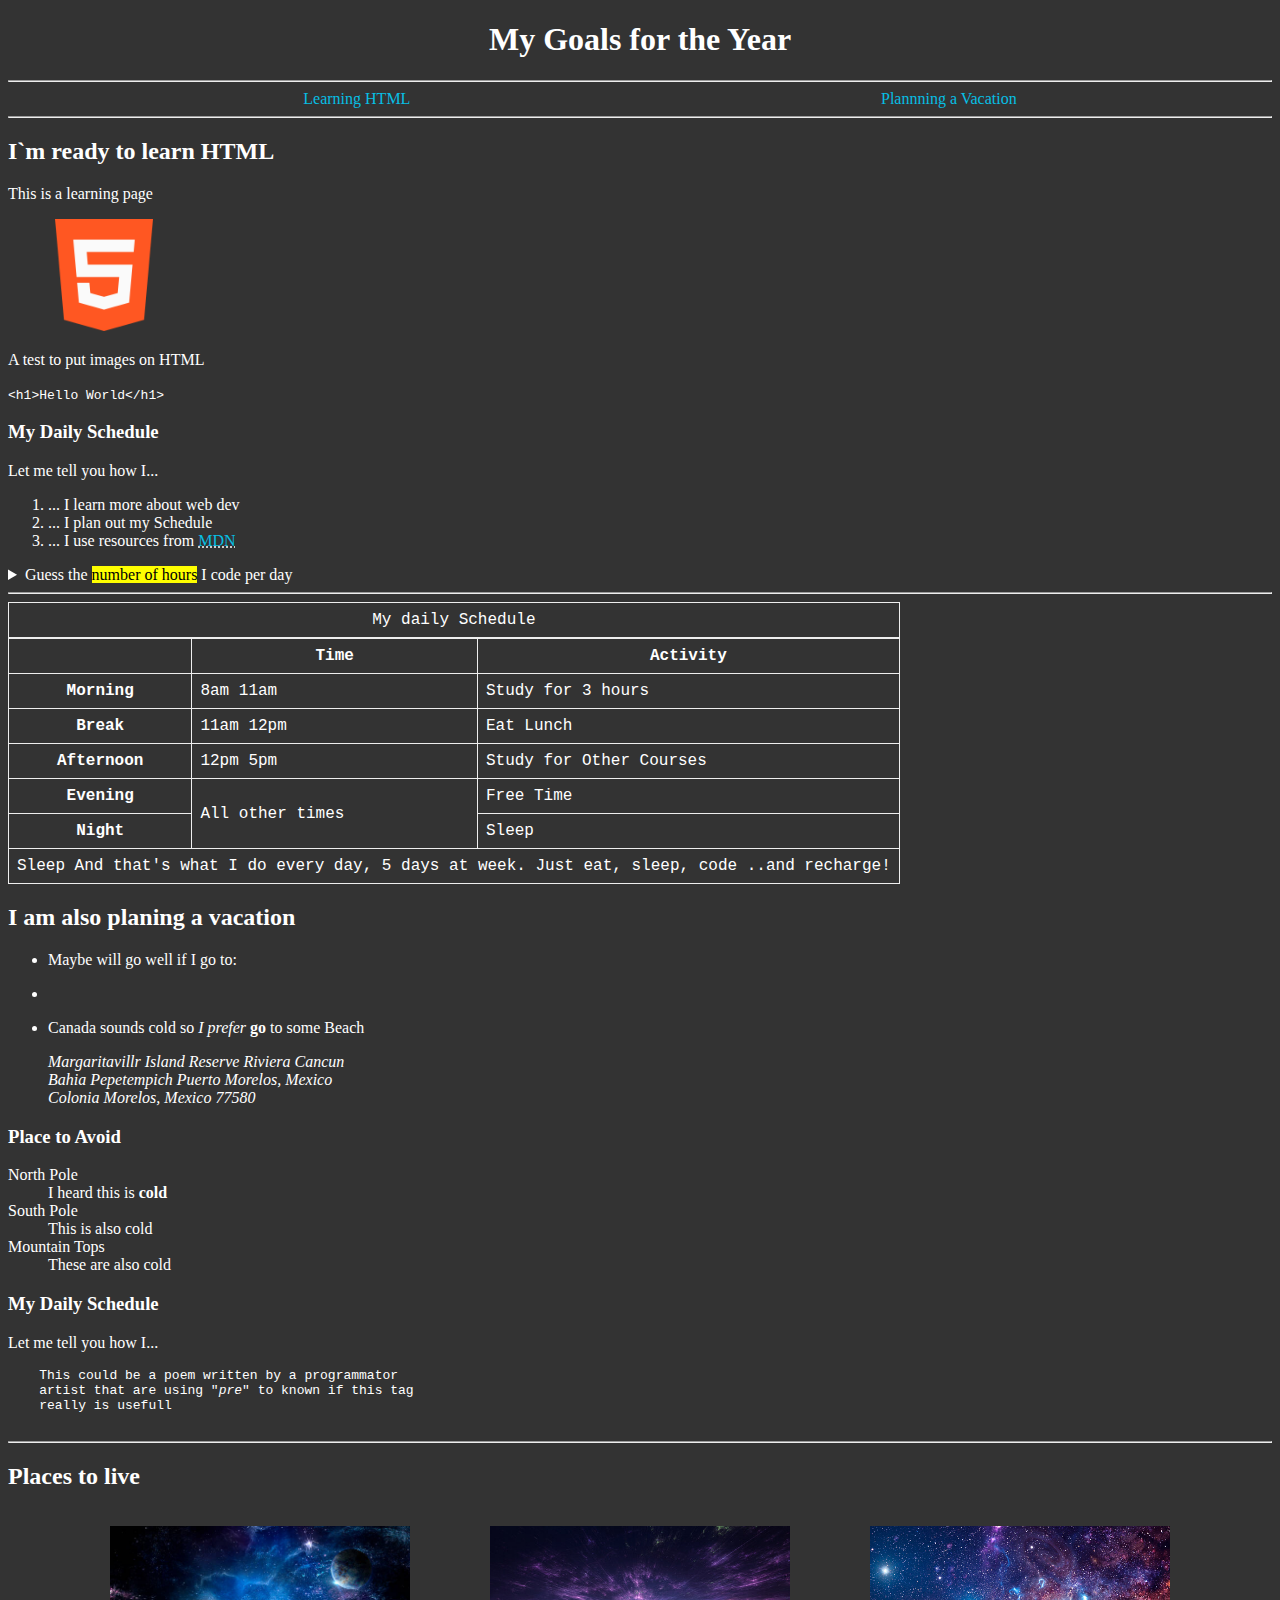
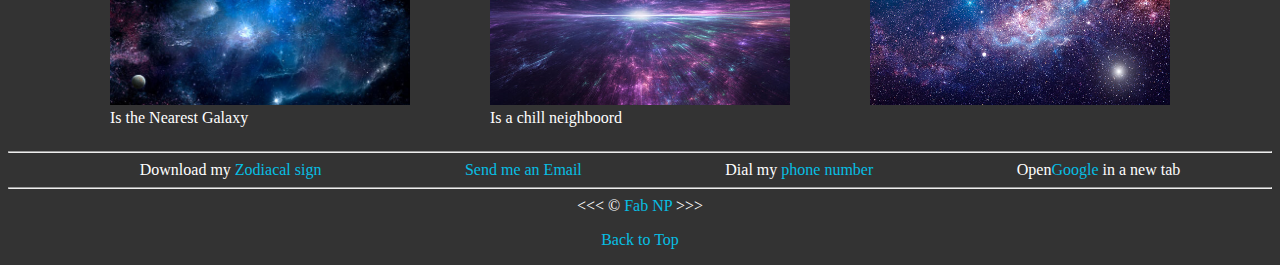
<file: Chapter 7/index.html>
<!DOCTYPE html>
<html lang="en">
    <head>
        <meta charset="UTF-8">
        <meta name="author" content="Fabian NP" >
        <meta name="description" content="This page contains all the things I am learning how to create as I learn HTML">
        <title>My First Web Page</title>
        <link rel="icon" href="./img/saggitarius.png">
        <link rel="stylesheet" href="main.css" type="text/css">
    </head>
    <body>
        <header>
            <h1>My Goals for the Year</h1>
            <hr>
            <nav class="list">
                <ul>
                    <li>
                        <a href="#html">Learning HTML</a>
                    </li>
                    <li>
                        <a href="#vacation">Plannning a Vacation</a>
                    </li>
                </ul>
            </nav>
        </header>
        <main>
            <hr>
            <article id="html">
                <h2>I`m ready to learn HTML</h2>
                <p>This is a learning page</p>

                <figure>
                    <img src="./img/ht5.png" alt="HTML5" title="HTML 5" loading="lazy" width="112" height="112">
                </figure>
                <figcaption>A test to put images on HTML</figcaption><p><code>&lt;h1&gt;Hello World&lt;/h1&gt;</code></p>
                <section>
                    <h3>My Daily Schedule</h3>
                    <p>Let me tell you how I...</p>
                    <ol>    
                        <li>... I learn more about web dev</li>
                        <li>... I plan out my Schedule</li>
                        <li>... I use resources from <abbr title="Mozilla Developer Network"><a href="https://developer.mozilla.org/es/">MDN</a></abbr></li> 
                    </ol>    
                    <aside>
                        <details><summary>Guess the <mark>number of hours</mark> I code per day </summary><p>I star at <time datetime="8:00">8 am </time>an I write code for <time datetime="PT3H">3 hours</time></p></details>
                    </aside>
                </section>
            </article>
            <table>
                <caption>My daily Schedule</caption>
                <thead>
                    <tr>
                        <th>&nbsp;</th>
                        <th scope="col">Time</th>
                        <th scope="col">Activity</th>
                    </tr>
                </thead>
                <tbody>
                    <tr>
                        <th  scope="row">Morning</th>
                        <td>
                            <time datetime="8:00">8am</time>
                            <time datetime="11:00">11am</time>
                        </td>
                        <td>Study for 3 hours</td>
                    </tr>
                    <tr>
                        <th scope="row">Break</th>
                        <td>
                            <time datetime="11:00">11am</time>
                            <time datetime="12:00">12pm</time>
                        </td>
                        <td>Eat Lunch</td>
                    </tr>
                    <hr>
                    <tr>
                        <th scope="row">Afternoon</th>
                        <td>
                            <time datetime="12:00">12pm</time>
                            <time datetime="17:00">5pm</time>
                        </td>
                        <td>Study for Other Courses</td>
                    </tr>
                    <tr>
                        <th scope="row">Evening</th>
                        <td rowspan="2">All other times</td>
                        <td >Free Time</td>
                    </tr>
                    <tr>
                        <th scope="row">Night</th>
                        <td>Sleep</td>
                    </tr>
                </tbody>
                <tfoot>
                    <tr>
                        <td colspan="3">Sleep And that's what I do every day, 5 days at week. Just eat, sleep, code ..and recharge!</td>
                    </tr>
                </tfoot>
            </table>      
            <article id="vacation">
                <section>
                    <h2>I am also planing a vacation</h2>
                    <ul>
                        <li><p>Maybe will go well if I go to:</p><li>
                        <li>
                            <p>Canada sounds cold so <em>I prefer </em> <strong>go</strong> to some Beach</p>
                            <address>
                                Margaritavillr Island Reserve Riviera 
                                Cancun <br>
                                Bahia Pepetempich Puerto Morelos,
                                Mexico <br>
                                Colonia Morelos, Mexico 77580
                            </address>
                        </li>
                    </ul>
                </section>
                
                <section>
                    <!-- TODO: Add more places to go -->
                    <h3>Place to Avoid</h3>
                    <dl>
                        <dt>North Pole</dt>
                        <dd>I heard this is <strong>cold</strong></dd>
                        <dt>South Pole</dt>
                        <dd>This is also cold</dd>
                        <dt>Mountain Tops</dt>
                        <dd>These are also cold</dd>
                    </dl>
                </section>
            </article>
            
            <h3>My Daily Schedule</h3>
            <p>Let me tell you how I...</p>

            <pre>
    This could be a poem written by a programmator 
    artist that are using "<i>pre</i>" to known if this tag 
    really is usefull
            </pre>
        </main>
        <hr>
        <h2>Places to live</h2>
        <div class="images">
            <figure><img src="./img/f1.jpg" alt="Universe" title="Universe" width="300" height="179" loading="lazy" ><figcaption>Is the Nearest Galaxy</figcaption></figure>
            <figure><img src="./img/f2.jpg" alt="Universe" title="Universe" width="300" height="179" loading="lazy"><figcaption>Is a chill neighboord</figcaption></figure>
            <figure><img src="./img/f3.jpg" alt="Universe" title="Universe" width="300" height="179" loading="lazy"></figure>
        </div>
        <footer>


            <hr>
            <div class="list">
                <ul >
                    <li>Download my <a href="./img/saggitarius.png" download>Zodiacal sign</a></li>
                    <li><a href="mailto:fabian.nava.pereda@gmail.com ">Send me an Email</a></li>
                    <li>Dial my <a href="tel:5635698396">phone number</a></li>
                    <li>Open<a href="https://www.google.com/" target="_blank">Google</a> in a new tab</li>
                </ul>
            </div>
            <hr>
            <div style="text-align: center;">
                &lt;&lt;&lt; &copy; <a href="./about.html" >Fab NP</a>  &gt;&gt;&gt;
                <p> <a href="#">Back to Top</a></p>
            </div>
        </footer>
    
    </body>
</html>
</file>
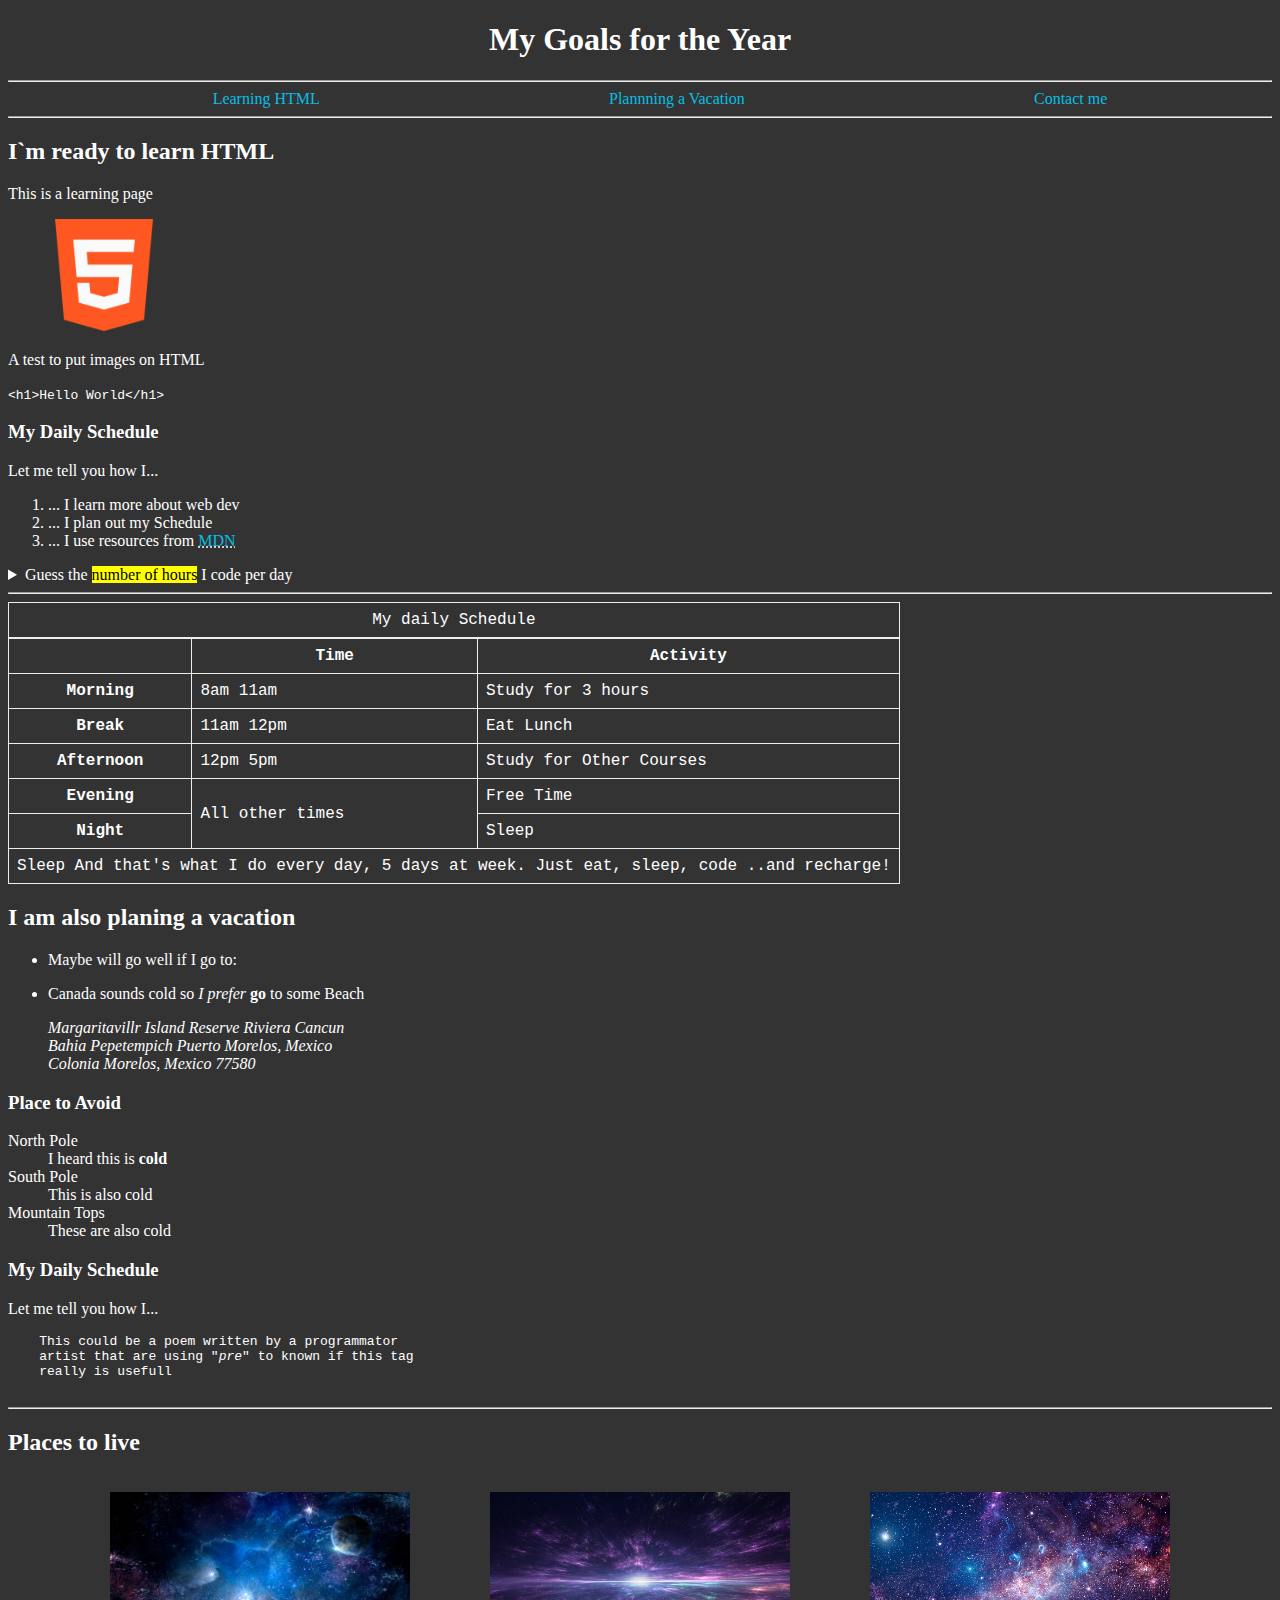
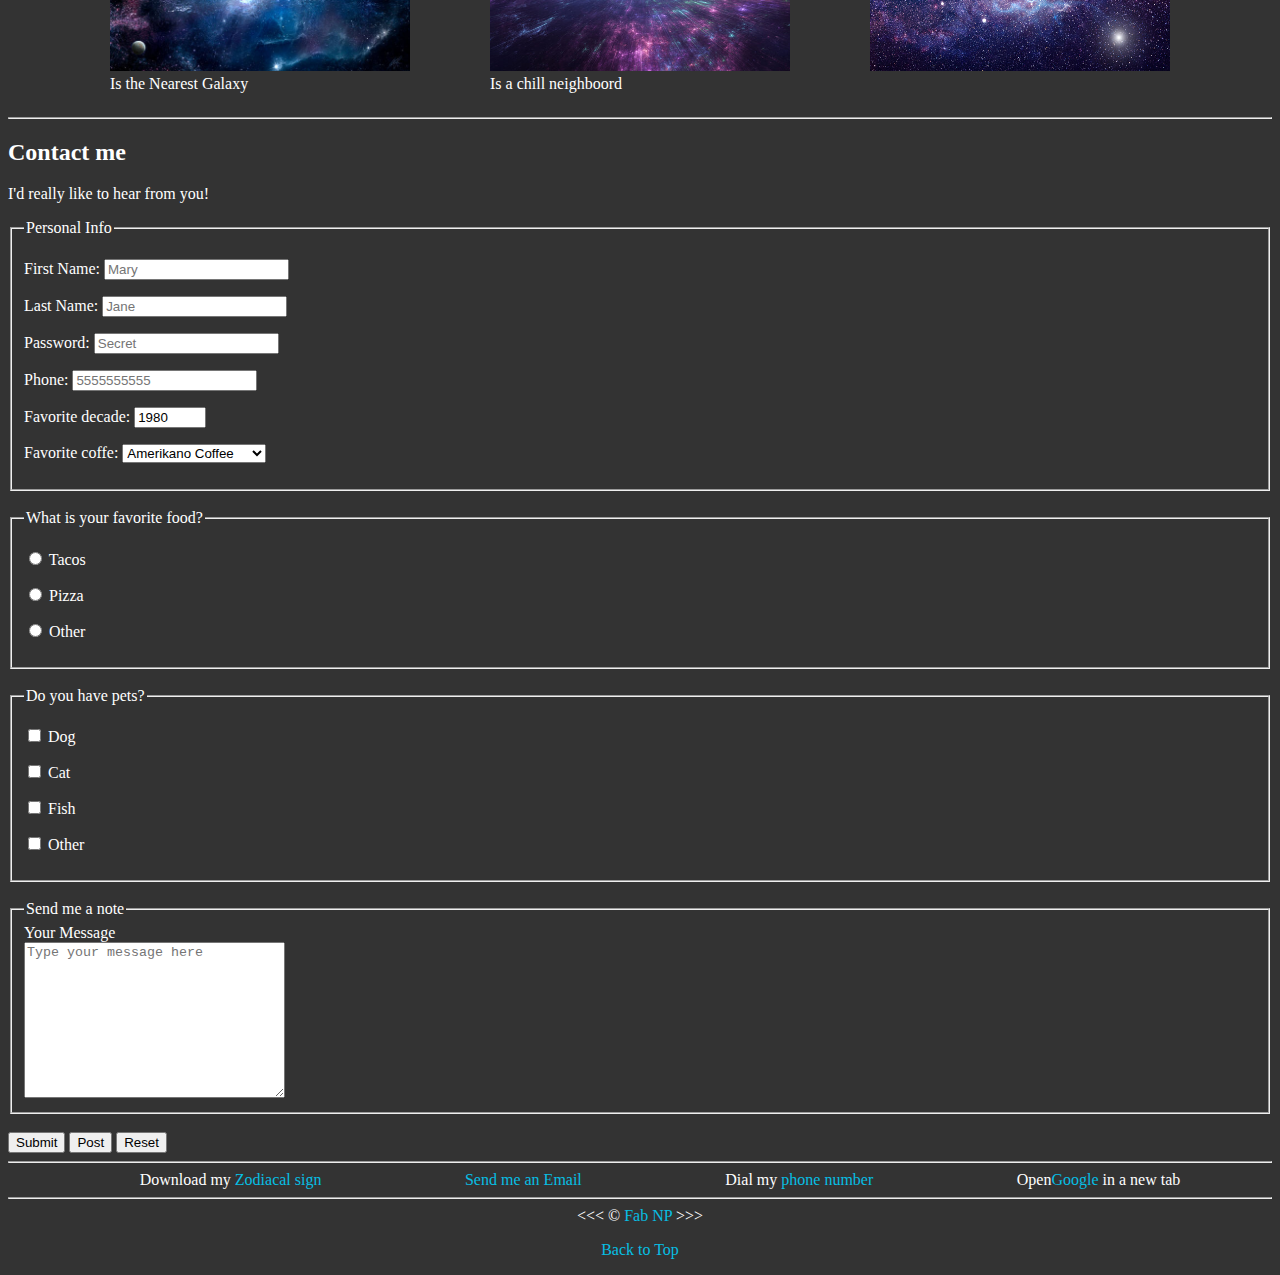
<file: Chapter 8/index.html>
<!DOCTYPE html>
<html lang="en">
    <head>
        <meta charset="UTF-8">
        <meta name="author" content="Fabian NP" >
        <meta name="description" content="This page contains all the things I am learning how to create as I learn HTML">
        <title>My First Web Page</title>
        <link rel="icon" href="./img/saggitarius.png">
        <link rel="stylesheet" href="main.css" type="text/css">
    </head>
    <body>
        <header>
            <h1>My Goals for the Year</h1>
            <hr>
            <nav class="list">
                <ul>
                    <li>
                        <a href="#html">Learning HTML</a>
                    </li>
                    <li>
                        <a href="#vacation">Plannning a Vacation</a>
                    </li>
                    <li>
                        <a href="#contact">Contact me</a>
                    </li>
                </ul>
            </nav>
        </header>
        <main>
            <hr>
            <article id="html">
                <h2>I`m ready to learn HTML</h2>
                <p>This is a learning page</p>

                <figure>
                    <img src="./img/ht5.png" alt="HTML5" title="HTML 5" loading="lazy" width="112" height="112">
                </figure>
                <figcaption>A test to put images on HTML</figcaption><p><code>&lt;h1&gt;Hello World&lt;/h1&gt;</code></p>
                <section>
                    <h3>My Daily Schedule</h3>
                    <p>Let me tell you how I...</p>
                    <ol>    
                        <li>... I learn more about web dev</li>
                        <li>... I plan out my Schedule</li>
                        <li>... I use resources from <abbr title="Mozilla Developer Network"><a href="https://developer.mozilla.org/es/">MDN</a></abbr></li> 
                    </ol>    
                    <aside>
                        <details><summary>Guess the <mark>number of hours</mark> I code per day </summary><p>I star at <time datetime="8:00">8 am </time>an I write code for <time datetime="PT3H">3 hours</time></p></details>
                    </aside>
                </section>
            </article>
            <table>
                <caption>My daily Schedule</caption>
                <thead>
                    <tr>
                        <th>&nbsp;</th>
                        <th scope="col">Time</th>
                        <th scope="col">Activity</th>
                    </tr>
                </thead>
                <tbody>
                    <tr>
                        <th  scope="row">Morning</th>
                        <td>
                            <time datetime="8:00">8am</time>
                            <time datetime="11:00">11am</time>
                        </td>
                        <td>Study for 3 hours</td>
                    </tr>
                    <tr>
                        <th scope="row">Break</th>
                        <td>
                            <time datetime="11:00">11am</time>
                            <time datetime="12:00">12pm</time>
                        </td>
                        <td>Eat Lunch</td>
                    </tr>
                    <hr>
                    <tr>
                        <th scope="row">Afternoon</th>
                        <td>
                            <time datetime="12:00">12pm</time>
                            <time datetime="17:00">5pm</time>
                        </td>
                        <td>Study for Other Courses</td>
                    </tr>
                    <tr>
                        <th scope="row">Evening</th>
                        <td rowspan="2">All other times</td>
                        <td >Free Time</td>
                    </tr>
                    <tr>
                        <th scope="row">Night</th>
                        <td>Sleep</td>
                    </tr>
                </tbody>
                <tfoot>
                    <tr>
                        <td colspan="3">Sleep And that's what I do every day, 5 days at week. Just eat, sleep, code ..and recharge!</td>
                    </tr>
                </tfoot>
            </table>      
            <article id="vacation">
                <section>
                    <h2>I am also planing a vacation</h2>
                    <ul>
                        <li>
                            <p>Maybe will go well if I go to:</p>
                        </li>
                        <li>
                            <p>Canada sounds cold so <em>I prefer </em> <strong>go</strong> to some Beach</p>
                            <address>
                                Margaritavillr Island Reserve Riviera 
                                Cancun <br>
                                Bahia Pepetempich Puerto Morelos,
                                Mexico <br>
                                Colonia Morelos, Mexico 77580
                            </address>
                        </li>
                    </ul>
                </section>
                
                <section>
                    <!-- TODO: Add more places to go -->
                    <h3>Place to Avoid</h3>
                    <dl>
                        <dt>North Pole</dt>
                        <dd>I heard this is <strong>cold</strong></dd>
                        <dt>South Pole</dt>
                        <dd>This is also cold</dd>
                        <dt>Mountain Tops</dt>
                        <dd>These are also cold</dd>
                    </dl>
                </section>
            </article>
            
            <h3>My Daily Schedule</h3>
            <p>Let me tell you how I...</p>

            <pre>
    This could be a poem written by a programmator 
    artist that are using "<i>pre</i>" to known if this tag 
    really is usefull
            </pre>
        </main>
        <hr>
        <h2>Places to live</h2>
        <div class="images">
            <figure><img src="./img/f1.jpg" alt="Universe" title="Universe" width="300" height="179" loading="lazy" ><figcaption>Is the Nearest Galaxy</figcaption></figure>
            <figure><img src="./img/f2.jpg" alt="Universe" title="Universe" width="300" height="179" loading="lazy"><figcaption>Is a chill neighboord</figcaption></figure>
            <figure><img src="./img/f3.jpg" alt="Universe" title="Universe" width="300" height="179" loading="lazy"></figure>
        </div>
        <hr>
            <article id="contact">
                <h2>Contact me</h2>
                <p>I'd really like to hear from you!</p>

                <form action="https://httobin.org/get" method="get">
                    <fieldset>
                        <legend>Personal Info</legend>
                        <p>
                            <label for="firstName"> First Name:
                                <input type="text" name="firstName" id="firstName" placeholder="Mary" autocomplete="on" required >
                            </label>
                        </p>
                        <p>
                            <label for="lastName"> Last Name:
                                <input type="text" name="lastName" id="lastName" placeholder="Jane" autocomplete="on" required >
                            </label>
                        </p>
                        <p> 
                            <label for="password">Password:
                                <input type="password" name="password" id="password" placeholder="Secret" autocomplete="on" required >
                            </label>
                        </p>
                        <p> 
                            <label for="phone">Phone:
                                <input type="tel" name="phone" id="phone" placeholder="5555555555" autocomplete="on" pattern="[0-9]{3}[0-9]{3}[0-9]{4}" required >
                            </label>
                        </p>
                        <p> 
                            <label for="decade">Favorite decade:
                                <input type="number" name="decade" id="decade" min="1950" max="2020" step="10" value="1980">
                            </label> 
                        </p>
                        <p>
                            <label for="coffee">Favorite coffe:
                            </label>
                            <select name="coffee" id="coffee" >
                                <optgroup label="Coffees">
                                    <option value="regular coffee">
                                        Regular Coffee
                                    </option>
                                    <option value="iced coffee">
                                        Iced Coffee
                                    </option>
                                    <option value="late coffee">
                                        Late Coffee
                                    </option>
                                </optgroup>
                                <optgroup label="Espresso Drinks">
                                    <option value="cappuccino">
                                        Capuccino Coffee
                                    </option>
                                    <option value="cortado coffee"> 
                                        Cortado Coffee
                                    </option>
                                    <option value="amerikano coffee" selected>
                                        Amerikano Coffee
                                    </option>
                                </optgroup>
                                <option value="other">Other</option>
                            </select>
                        </p> 
                    <!--Shift Alt A   <p>
                            <label for="coffee">Favorite Coffee:</label>
                            <input type="text" name="coffee" id="coffee" list="coffee-list">
                            <datalist id="coffee-list">
                                <option value="coffe"></option>
                                <option value="latte"></option>
                                <option value="espresso"></option>
                                <option value="cortado"></option>
                                <option value="americano"></option>
                                <option value="other"></option>
                            </datalist>
                        </p> -->
                    </fieldset>
                    <br>
                    <fieldset>
                        <legend>What is your favorite food?</legend>
                        <p>
                            <input type="radio" name="food" id="tacos" value="tacos">
                            <label for="tacos">Tacos</label>
                        </p>
                        <p>
                            <input type="radio" name="food" id="pizza" value="pizza">
                            <label for="pizza">Pizza</label>
                        </p>
                        <p>
                            <input type="radio" name="food" id="other" value="other">
                            <label for="other">Other</label>
                        </p>
                    </fieldset>
                    <br>
                    <fieldset>
                        <legend>Do you have pets?</legend>
                        <p>
                            <input type="checkbox" name="pets" id="dog" value="dog">
                            <label for="dog">Dog</label>
                        </p>
                        <p>
                            <input type="checkbox" name="pets" id="cat" value="cat">
                            <label for="cat">Cat</label>
                        </p>
                        <p>
                            <input type="checkbox" name="pets" id="fish" value="fish">
                            <label for="fish">Fish</label>
                        </p>
                        <p>
                            <input type="checkbox" name="pets" id="otherPet" value="otherPet">
                            <label for="otherPet">Other</label>
                        </p> 
                    </fieldset>
                    <br>
                    <fieldset>
                        <legend>Send me a note</legend>
                        <label for="message">Your Message</label>
                        <br>
                        <textarea name="message" id="message" cols="30" rows="10" placeholder="Type your message here"></textarea>
                    </fieldset>
                    <br>
                    <button type="submit">Submit</button>
                    <button type="submit" formaction="https://httpsbin.org/post" formmethod="post">Post</button>
                    <button type="reset">Reset</button>
                </form>
            </article>

        <footer>
            <hr>
            <div class="list">
                <ul >
                    <li>Download my <a href="./img/saggitarius.png" download>Zodiacal sign</a></li>
                    <li><a href="mailto:fabian.nava.pereda@gmail.com ">Send me an Email</a></li>
                    <li>Dial my <a href="tel:5635698396">phone number</a></li>
                    <li>Open<a href="https://www.google.com/" target="_blank">Google</a> in a new tab</li>
                </ul>
            </div>
            <hr>
            <div style="text-align: center;">
                &lt;&lt;&lt; &copy; <a href="./about.html" >Fab NP</a>  &gt;&gt;&gt;
                <p> <a href="#">Back to Top</a></p>
            </div>
        </footer>
    
    </body>
</html>
</file>
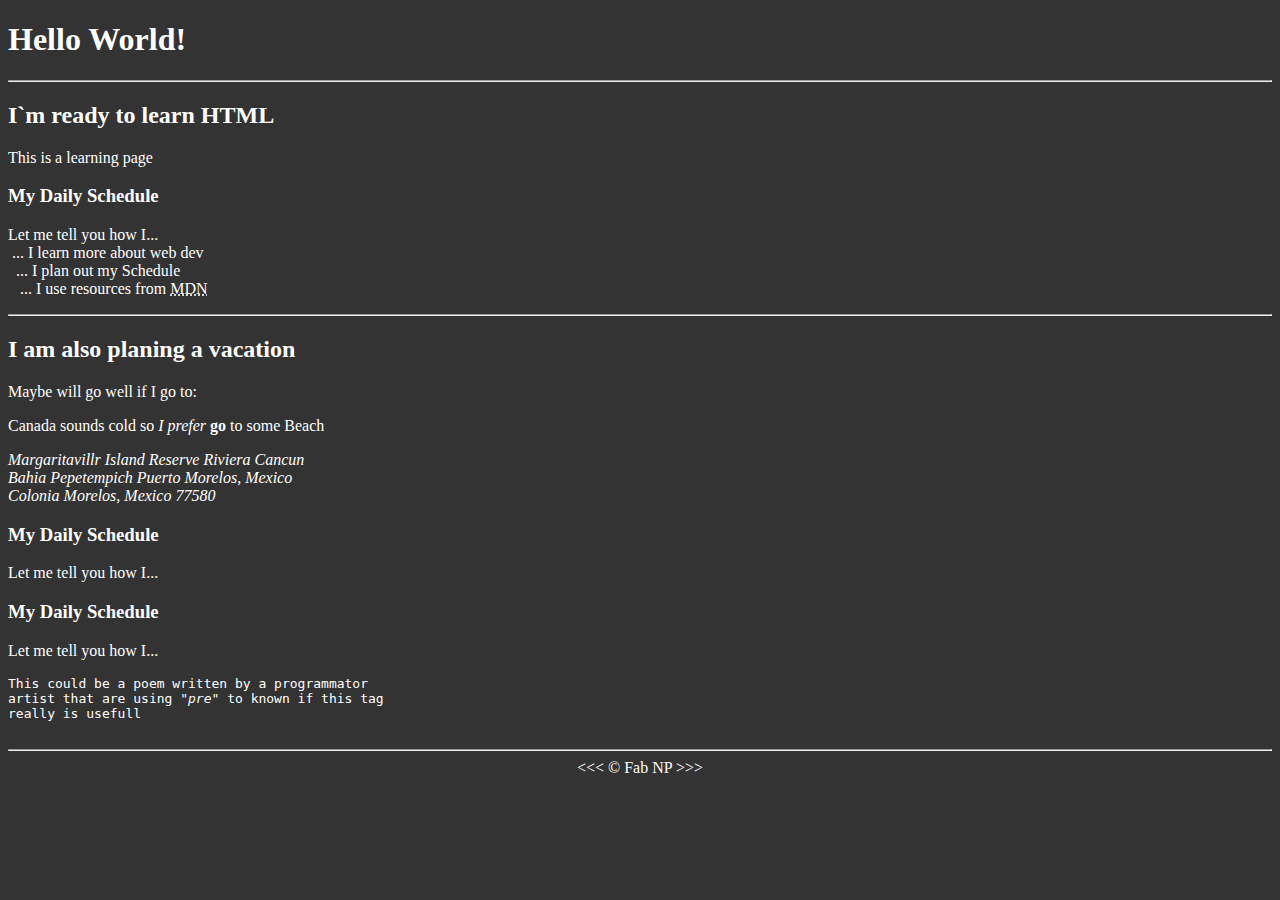
<file: Chapter-2/index.html>
<!DOCTYPE html>
<html lang="en">
    <head>
        <meta charset="UTF-8">
        <meta name="author" content="Fabian NP" >
        <meta name="description" content="This page contains all the things I am learning how to create as I learn HTML">
        <title>My First Web Page</title>
        <link rel="icon" href="./">
        <link rel="stylesheet" href="main.css" type="text/css">
    </head>
    <body>
        <h1>Hello World!</h1>

        <hr>

        <h2>I`m ready to learn HTML</h2>
        <p>This is a learning page</p>

        <h3>My Daily Schedule</h3>
        <p>Let me tell you how I...
            <br>&nbsp;... I learn more about web dev
            <br>&nbsp;&nbsp;... I plan out my Schedule
            <br>&nbsp;&nbsp;&nbsp;... I use resources from <abbr title="Mozilla Developer Network">MDN</abbr>
        </p>

        <hr> 

        <h2>I am also planing a vacation</h2>
        <p>Maybe will go well if I go to:</p>
        <p>Canada sounds cold so <em>I prefer </em> <strong>go</strong> to some Beach</p>
        <address>
            Margaritavillr Island Reserve Riviera 
            Cancun <br>
            Bahia Pepetempich Puerto Morelos,
            Mexico <br>
            Colonia Morelos, Mexico 77580
        </address>

        
        <!-- TODO: Add more places to go -->
        <h3>My Daily Schedule</h3>
        <p>Let me tell you how I...</p>
        
        <h3>My Daily Schedule</h3>
        <p>Let me tell you how I...</p>

        <pre>
This could be a poem written by a programmator 
artist that are using "<i>pre</i>" to known if this tag 
really is usefull
                    </pre>

        <hr>
<div style="text-align: center;">
    &lt;&lt;&lt; &copy; Fab NP &gt;&gt;&gt;
</div>
    
    </body>
</html>
</file>
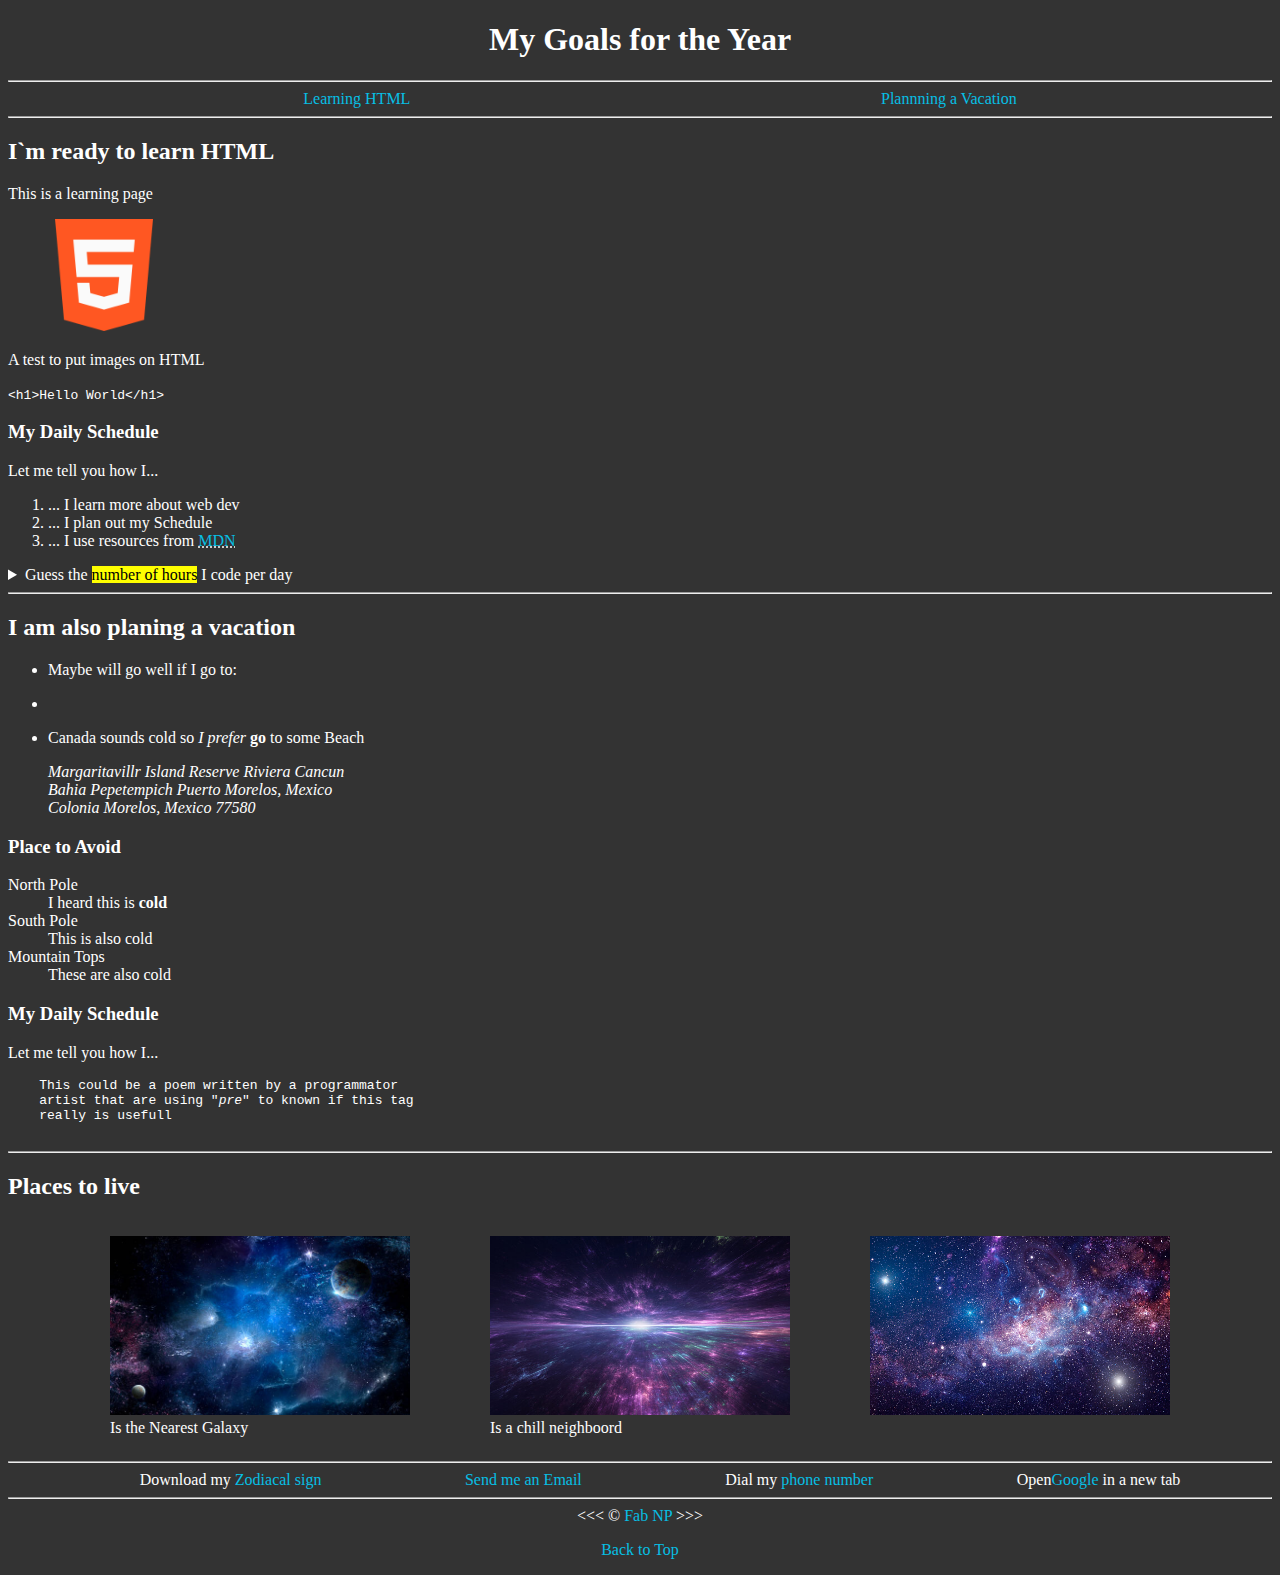
<file: Chapter-4/index.html>
<!DOCTYPE html>
<html lang="en">
    <head>
        <meta charset="UTF-8">
        <meta name="author" content="Fabian NP" >
        <meta name="description" content="This page contains all the things I am learning how to create as I learn HTML">
        <title>My First Web Page</title>
        <link rel="icon" href="./img/saggitarius.png">
        <link rel="stylesheet" href="main.css" type="text/css">
    </head>
    <body>
        <header>
            <h1>My Goals for the Year</h1>
            <hr>
            <nav class="list">
                <ul>
                    <li>
                        <a href="#html">Learning HTML</a>
                    </li>
                    <li>
                        <a href="#vacation">Plannning a Vacation</a>
                    </li>
                </ul>
            </nav>
        </header>
        <main>
            <hr>
            <article id="html">
                <h2>I`m ready to learn HTML</h2>
                <p>This is a learning page</p>

                <figure>
                    <img src="./img/ht5.png" alt="HTML5" title="HTML 5" loading="lazy" width="112" height="112">
                </figure>
                <figcaption>A test to put images on HTML</figcaption><p><code>&lt;h1&gt;Hello World&lt;/h1&gt;</code></p>
                <section>
                    <h3>My Daily Schedule</h3>
                    <p>Let me tell you how I...</p>
                    <ol>    
                        <li>... I learn more about web dev</li>
                        <li>... I plan out my Schedule</li>
                        <li>... I use resources from <abbr title="Mozilla Developer Network"><a href="https://developer.mozilla.org/es/">MDN</a></abbr></li> 
                    </ol>    
                    <aside>
                        <details><summary>Guess the <mark>number of hours</mark> I code per day </summary><p>I star at <time datetime="8:00">8 am </time>an I write code for <time datetime="PT3H">3 hours</time></p></details>
                    </aside>
                </section>
            </article>
            
            <hr> 
            <article id="vacation">
                <section>
                    <h2>I am also planing a vacation</h2>
                    <ul>
                        <li><p>Maybe will go well if I go to:</p><li>
                        <li>
                            <p>Canada sounds cold so <em>I prefer </em> <strong>go</strong> to some Beach</p>
                            <address>
                                Margaritavillr Island Reserve Riviera 
                                Cancun <br>
                                Bahia Pepetempich Puerto Morelos,
                                Mexico <br>
                                Colonia Morelos, Mexico 77580
                            </address>
                        </li>
                    </ul>
                </section>
                
                <section>
                    <!-- TODO: Add more places to go -->
                    <h3>Place to Avoid</h3>
                    <dl>
                        <dt>North Pole</dt>
                        <dd>I heard this is <strong>cold</strong></dd>
                        <dt>South Pole</dt>
                        <dd>This is also cold</dd>
                        <dt>Mountain Tops</dt>
                        <dd>These are also cold</dd>
                    </dl>
                </section>
            </article>
            
            <h3>My Daily Schedule</h3>
            <p>Let me tell you how I...</p>

            <pre>
    This could be a poem written by a programmator 
    artist that are using "<i>pre</i>" to known if this tag 
    really is usefull
            </pre>
        </main>
        <hr>
        <h2>Places to live</h2>
        <div class="images">
            <figure><img src="./img/f1.jpg" alt="Universe" title="Universe" width="300" height="179" loading="lazy" ><figcaption>Is the Nearest Galaxy</figcaption></figure>
            <figure><img src="./img/f2.jpg" alt="Universe" title="Universe" width="300" height="179" loading="lazy"><figcaption>Is a chill neighboord</figcaption></figure>
            <figure><img src="./img/f3.jpg" alt="Universe" title="Universe" width="300" height="179" loading="lazy"></figure>
        </div>
        <footer>


            <hr>
            <div class="list">
                <ul >
                    <li>Download my <a href="./img/saggitarius.png" download>Zodiacal sign</a></li>
                    <li><a href="mailto:fabian.nava.pereda@gmail.com ">Send me an Email</a></li>
                    <li>Dial my <a href="tel:5635698396">phone number</a></li>
                    <li>Open<a href="https://www.google.com/" target="_blank">Google</a> in a new tab</li>
                </ul>
            </div>
            <hr>
            <div style="text-align: center;">
                &lt;&lt;&lt; &copy; <a href="./about.html" >Fab NP</a>  &gt;&gt;&gt;
                <p> <a href="#">Back to Top</a></p>
            </div>
        </footer>
    
    </body>
</html>
</file>
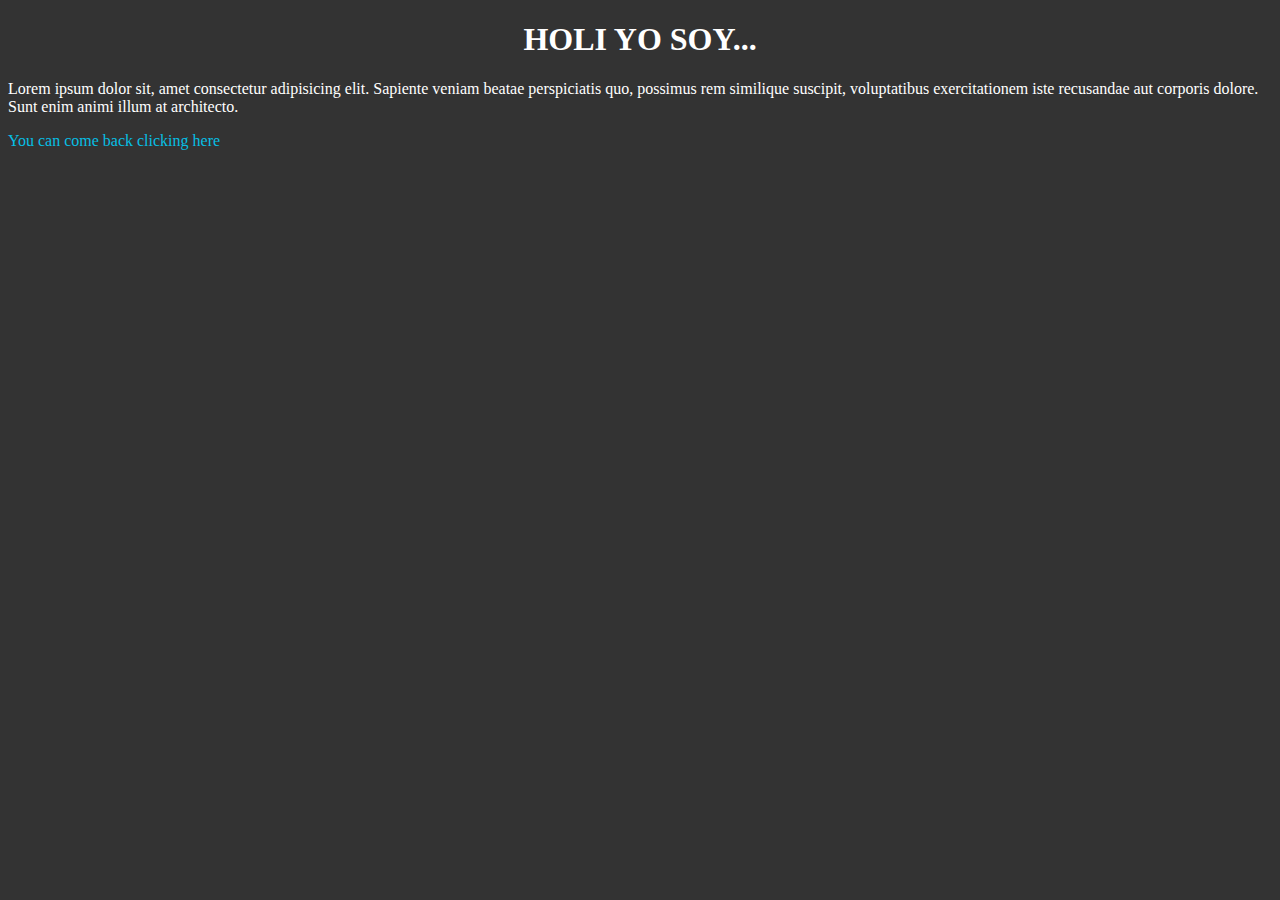
<file: Chapter 7/about.html>
<!DOCTYPE html>
<html lang="en">
    <head>
        <title>Fabian NP</title>
        <meta charset="UTF-8">
        <meta name="author" content="FabianNP">
        <meta name="description" content="Thisweb page cointains the most interesting of the Author page">
        <link rel="stylesheet" href="main.css">
    </head>
    <body>
        <h1>HOLI YO SOY...</h1>
        <p>Lorem ipsum dolor sit, amet consectetur adipisicing elit. Sapiente veniam beatae perspiciatis quo, possimus rem similique suscipit, voluptatibus exercitationem iste recusandae aut corporis dolore. Sunt enim animi illum at architecto.</p>
        <p><a href="index.html">You can come back clicking here</a></p>
        <nav></nav>
        <div>
            <article></article>
        </div>
        <div></div>
        <aside></aside>
        <footer></footer>
    </body>

</html>
</file>
<file: Chapter 7/main.css>
html {
    padding: 0;
}

body { 
    color: white;
    background-color: #333;
}

h1 {
    text-align: center;
}

a {
    text-decoration:none;
    color: #07bfe4
    ;
}

a:visited {
    color: rgb(223, 118, 241);
}

a:hover, a:active {
    color: #eee
}


.list ul {
    display: flex;
    margin: 0 20px;
    justify-content: space-around;
    list-style: none;
}

.images {
    display: flex;
    flex-flow: wrap;
    justify-content: center;
}

table, tr, th, td, caption {
    border: 1px solid #eee;
    font-family: 'Courier New', Courier, monospace;
    border-collapse: collapse;
    padding: 0.5rem;
}
</file>
<file: Chapter 8/main.css>
html {
    padding: 0;
}

body { 
    color: white;
    background-color: #333;
}

h1 {
    text-align: center;
}

a {
    text-decoration:none;
    color: #07bfe4
    ;
}

a:visited {
    color: rgb(223, 118, 241);
}

a:hover, a:active {
    color: #eee
}


.list ul {
    display: flex;
    margin: 0 20px;
    justify-content: space-around;
    list-style: none;
}

.images {
    display: flex;
    flex-flow: wrap;
    justify-content: center;
}

table, tr, th, td, caption {
    border: 1px solid #eee;
    font-family: 'Courier New', Courier, monospace;
    border-collapse: collapse;
    padding: 0.5rem;
}
</file>
<file: Chapter-2/main.css>
html {
    padding: 0;
}

body { 
    color: white;
    background-color: #333;
}
</file>
<file: Chapter-4/main.css>
html {
    padding: 0;
}

body { 
    color: white;
    background-color: #333;
}

h1 {
    text-align: center;
}

a {
    text-decoration:none;
    color: #07bfe4
    ;
}

a:visited {
    color: rgb(223, 118, 241);
}

a:hover, a:active {
    color: #eee
}


.list ul {
    display: flex;
    margin: 0 20px;
    justify-content: space-around;
    list-style: none;
}

.images {
    display: flex;
    flex-flow: wrap;
    justify-content: center;
}
</file>
